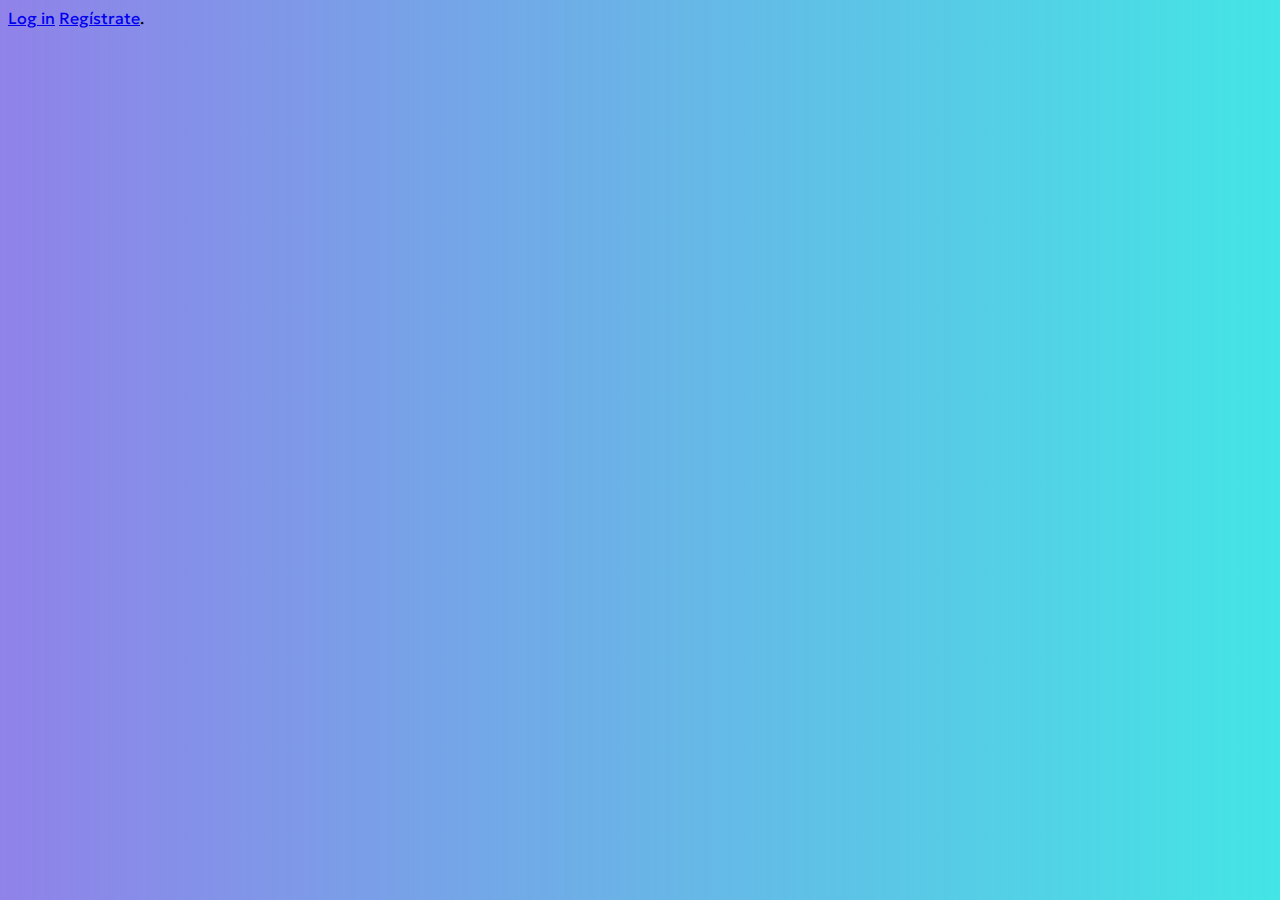
<file: index.html>
<!DOCTYPE html>
<html lang="en">
  <head>
    <meta charset="UTF-8" />
    <meta name="viewport" content="width=device-width, initial-scale=1.0" />
    <title>Pantalla de bienvenida</title>
    <!-- Google Fonts -->
    <link rel="preconnect" href="https://fonts.googleapis.com" />
    <link rel="preconnect" href="https://fonts.gstatic.com" crossorigin />
    <link
      href="https://fonts.googleapis.com/css2?family=Geologica:wght,CRSV@100..900,0&display=swap"
      rel="stylesheet"
    />
    <!-- Bootstrap CSS-->
    <link
      href="https://cdn.jsdelivr.net/npm/bootstrap@5.3.8/dist/css/bootstrap.min.css"
      rel="stylesheet"
      integrity="sha384-sRIl4kxILFvY47J16cr9ZwB07vP4J8+LH7qKQnuqkuIAvNWLzeN8tE5YBujZqJLB"
      crossorigin="anonymous"
    />
    <!-- CSS -->
    <link rel="stylesheet" href="./assets/css/style.css" />
  </head>

  <body>
    <main>

      <a href="login.html" id="btnEntrada">Log in</a>

      <a href="register.html" id="btnRegistro">Regístrate</a>. </p>
    </main>

        <!-- JQuery -->
    <script
      src="https://code.jquery.com/jquery-3.7.1.min.js"
      integrity="sha256-/JqT3SQfawRcv/BIHPThkBvs0OEvtFFmqPF/lYI/Cxo="
      crossorigin="anonymous"
    ></script>
    <!-- Bootstrap -->
    <script
      src="https://cdn.jsdelivr.net/npm/bootstrap@5.3.8/dist/js/bootstrap.bundle.min.js"
      integrity="sha384-FKyoEForCGlyvwx9Hj09JcYn3nv7wiPVlz7YYwJrWVcXK/BmnVDxM+D2scQbITxI"
      crossorigin="anonymous"
    ></script>

    <!-- JS propio-->
    <script src="./assets/js"></script>
  </body>
</html>
</file>
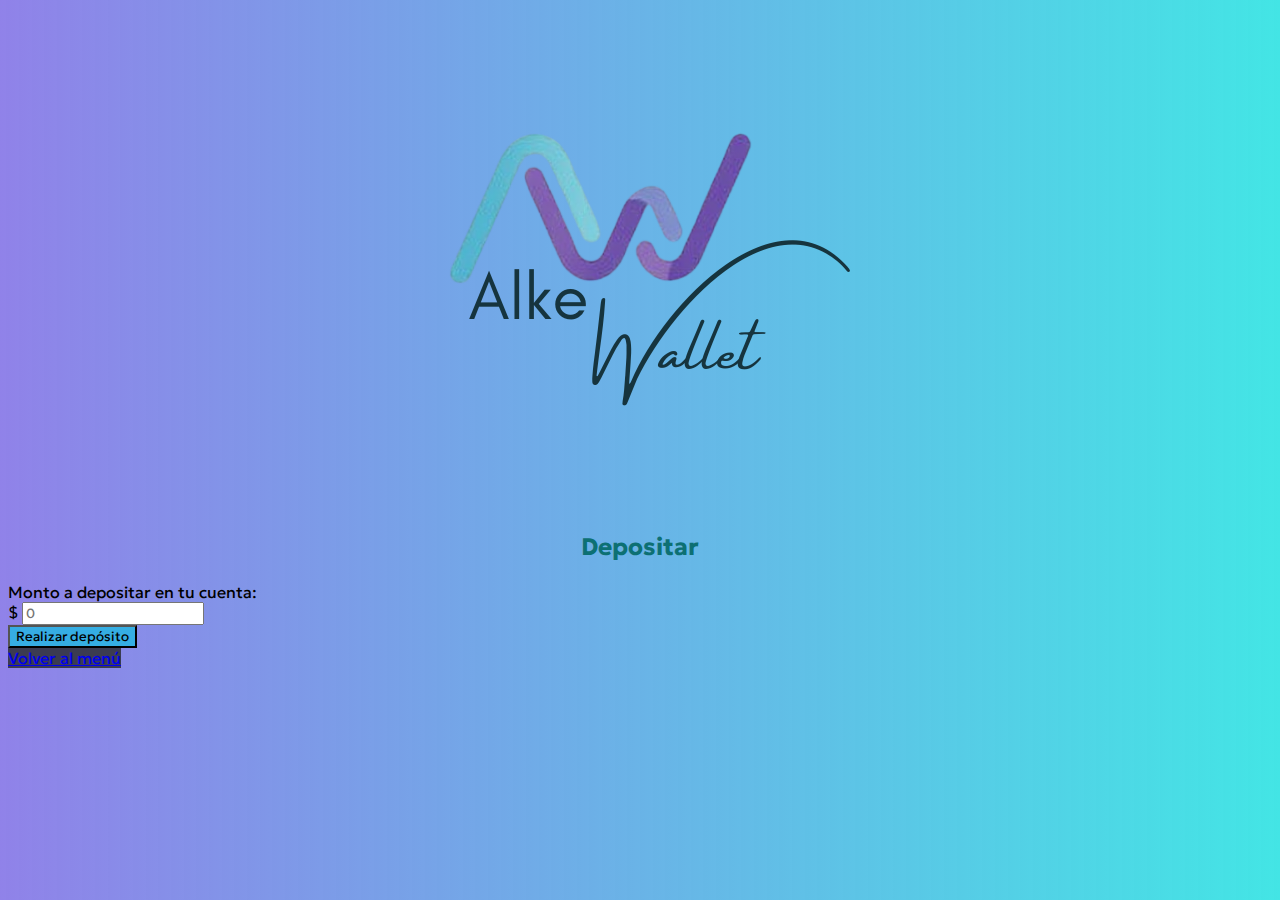
<file: deposit.html>
<!DOCTYPE html>
<html lang="es">
  <head>
    <meta charset="UTF-8" />
    <meta name="viewport" content="width=device-width, initial-scale=1.0" />
    <title>Wallet - Depositar</title>
    <!-- Google Fonts -->
    <link rel="preconnect" href="https://fonts.googleapis.com" />
    <link rel="preconnect" href="https://fonts.gstatic.com" crossorigin />
    <link
      href="https://fonts.googleapis.com/css2?family=Geologica:wght,CRSV@100..900,0&display=swap"
      rel="stylesheet"
    />
    <!-- Bootstrap CSS-->
    <link
      href="https://cdn.jsdelivr.net/npm/bootstrap@5.3.8/dist/css/bootstrap.min.css"
      rel="stylesheet"
      integrity="sha384-sRIl4kxILFvY47J16cr9ZwB07vP4J8+LH7qKQnuqkuIAvNWLzeN8tE5YBujZqJLB"
      crossorigin="anonymous"
    />
    <!-- CSS -->
    <link rel="stylesheet" href="./assets/css/style.css" />
  </head>

  <body class="p-4 m-2 p-3">
    <header class="container">
      <div class="row">
        <img
          src="./assets/img/Alke logo.png"
          alt="Logo Alke Wallet"
          class="logo .col-md-4"
        />
        <h2 class=".col-md-6">Depositar</h2>
      </div>
    </header>

    <main>
      <form id="depositForm" novalidate>
        <div class="mb-2">
          <label for="depositAmount" class="form-label text-start"
            >Monto a depositar en tu cuenta:</label
          >
          <div class="input-group">
            <span class="input-group-text">$</span>
            <input
              type="number"
              class="form-control"
              id="depositAmount"
              placeholder="0"
              step="1"
              min="1"
            />
          </div>
        </div>

        <button type="submit" class="btn mb-3">Realizar depósito</button>
      </form>

      <!-- Contenedor de alertas Bootstrap -->
      <div id="alertContainer"></div>

      <div class="text-center">
        <a href="menu.html" class="btn btn-dark functionalButton"
          >Volver al menú</a
        >
      </div>
    </main>

    <!-- JQuery -->
    <script
      src="https://code.jquery.com/jquery-3.7.1.min.js"
      integrity="sha256-/JqT3SQfawRcv/BIHPThkBvs0OEvtFFmqPF/lYI/Cxo="
      crossorigin="anonymous"
    ></script>
    <!-- Bootstrap -->
    <script
      src="https://cdn.jsdelivr.net/npm/bootstrap@5.3.8/dist/js/bootstrap.bundle.min.js"
      integrity="sha384-FKyoEForCGlyvwx9Hj09JcYn3nv7wiPVlz7YYwJrWVcXK/BmnVDxM+D2scQbITxI"
      crossorigin="anonymous"
    ></script>
    <!-- JS -->
    <script src="./assets/js/deposit.js"></script>
  </body>
</html>
</file>
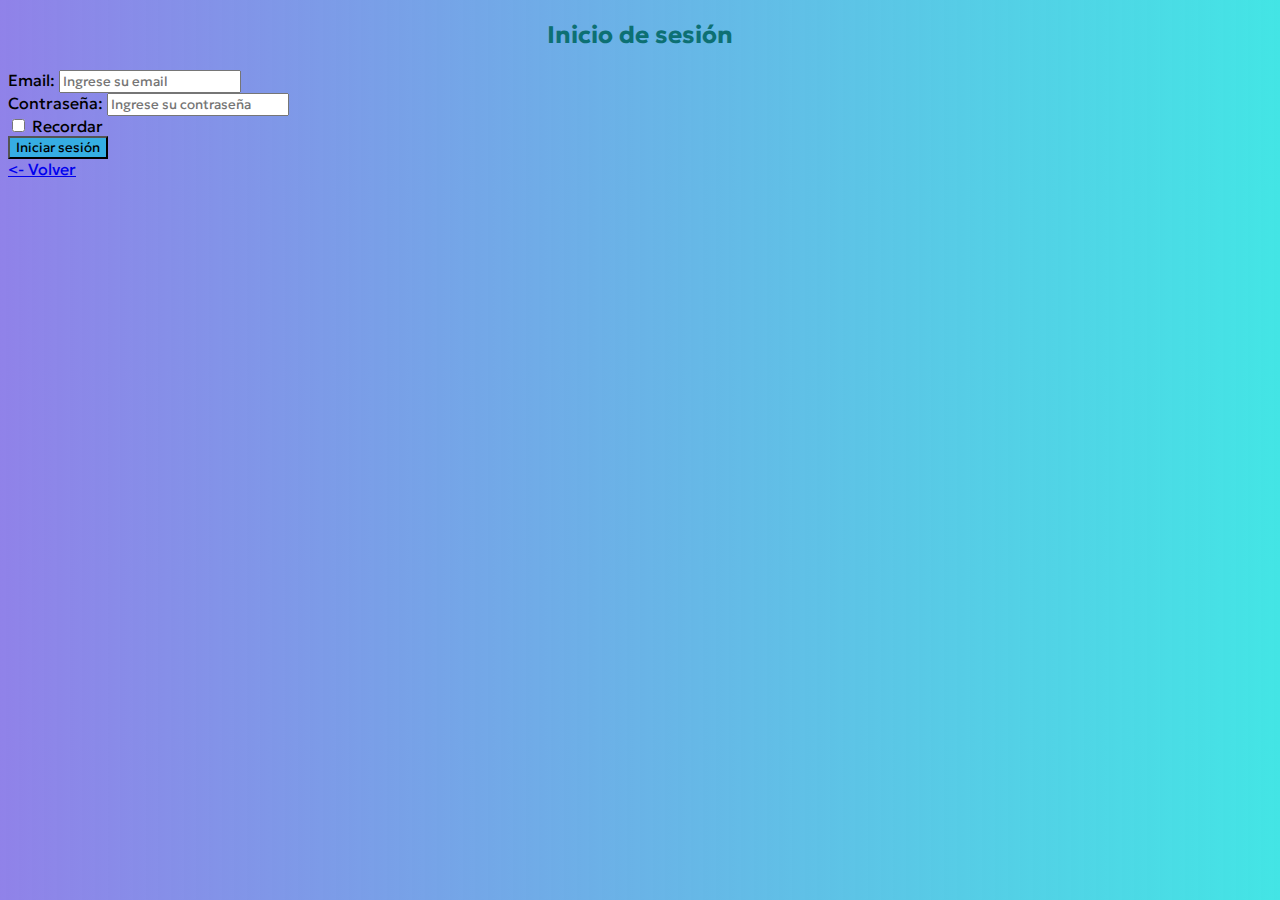
<file: login.html>
<!DOCTYPE html>
<html lang="es">
  <head>
    <meta charset="UTF-8" />
    <meta name="viewport" content="width=device-width, initial-scale=1.0" />
    <title>Wallet - Login</title>
    <!-- Google Fonts -->
    <link rel="preconnect" href="https://fonts.googleapis.com" />
    <link rel="preconnect" href="https://fonts.gstatic.com" crossorigin />
    <link
      href="https://fonts.googleapis.com/css2?family=Geologica:wght,CRSV@100..900,0&display=swap"
      rel="stylesheet"
    />
    <!-- Bootstrap CSS-->
    <link
      href="https://cdn.jsdelivr.net/npm/bootstrap@5.3.8/dist/css/bootstrap.min.css"
      rel="stylesheet"
      integrity="sha384-sRIl4kxILFvY47J16cr9ZwB07vP4J8+LH7qKQnuqkuIAvNWLzeN8tE5YBujZqJLB"
      crossorigin="anonymous"
    />
    <!-- CSS -->
    <link rel="stylesheet" href="./assets/css/style.css" />
  </head>

  <body class="p-4">
    <header>
      <h2>Inicio de sesión</h2>
    </header>

    <main class="container-sm mt-3">
      <!-- Contenedor de alertas Bootstrap -->
      <div id="alertContainer"></div>

      <form id="formLogIn">
        <!-- form action= "procesar.php" method="post" -> para que valide datos en backend y dé acceso a la wallet-->
        <div class="mb-3">
          <label for="email" class="form-label"> Email:</label>
          <input
            type="email"
            class="form-control"
            id="email"
            placeholder="Ingrese su email"
            required
          />
        </div>

        <div class="mb-3">
          <label for="password" class="form-label">Contraseña:</label>
          <input
            type="password"
            class="form-control"
            id="password"
            placeholder="Ingrese su contraseña"
            required
          />
        </div>

        <!-- Checkbox para recordar credenciales -->
        <div class="mb-3 form-check">
          <input class="form-check-input" type="checkbox" id="checkDefault" />
          <label class="form-check-label" for="checkDefault">Recordar</label>
        </div>

        <!-- Botón submit de ingresar -->
        <button type="submit" class="btn" id="btnLogin">Iniciar sesión</button>
      </form>
    </main>

    <footer class="container-sm mt-3">
      <div>
        <a id="link" href="index.html"> <- Volver</a>
      </div>
    </footer>

    <!-- JQuery -->
    <script
      src="https://code.jquery.com/jquery-3.7.1.min.js"
      integrity="sha256-/JqT3SQfawRcv/BIHPThkBvs0OEvtFFmqPF/lYI/Cxo="
      crossorigin="anonymous"
    ></script>
    <!-- Bootstrap -->
    <script
      src="https://cdn.jsdelivr.net/npm/bootstrap@5.3.8/dist/js/bootstrap.bundle.min.js"
      integrity="sha384-FKyoEForCGlyvwx9Hj09JcYn3nv7wiPVlz7YYwJrWVcXK/BmnVDxM+D2scQbITxI"
      crossorigin="anonymous"
    ></script>

    <!-- JS propio-->
    <script src="./assets/js/login.js"></script>
  </body>
</html>
</file>
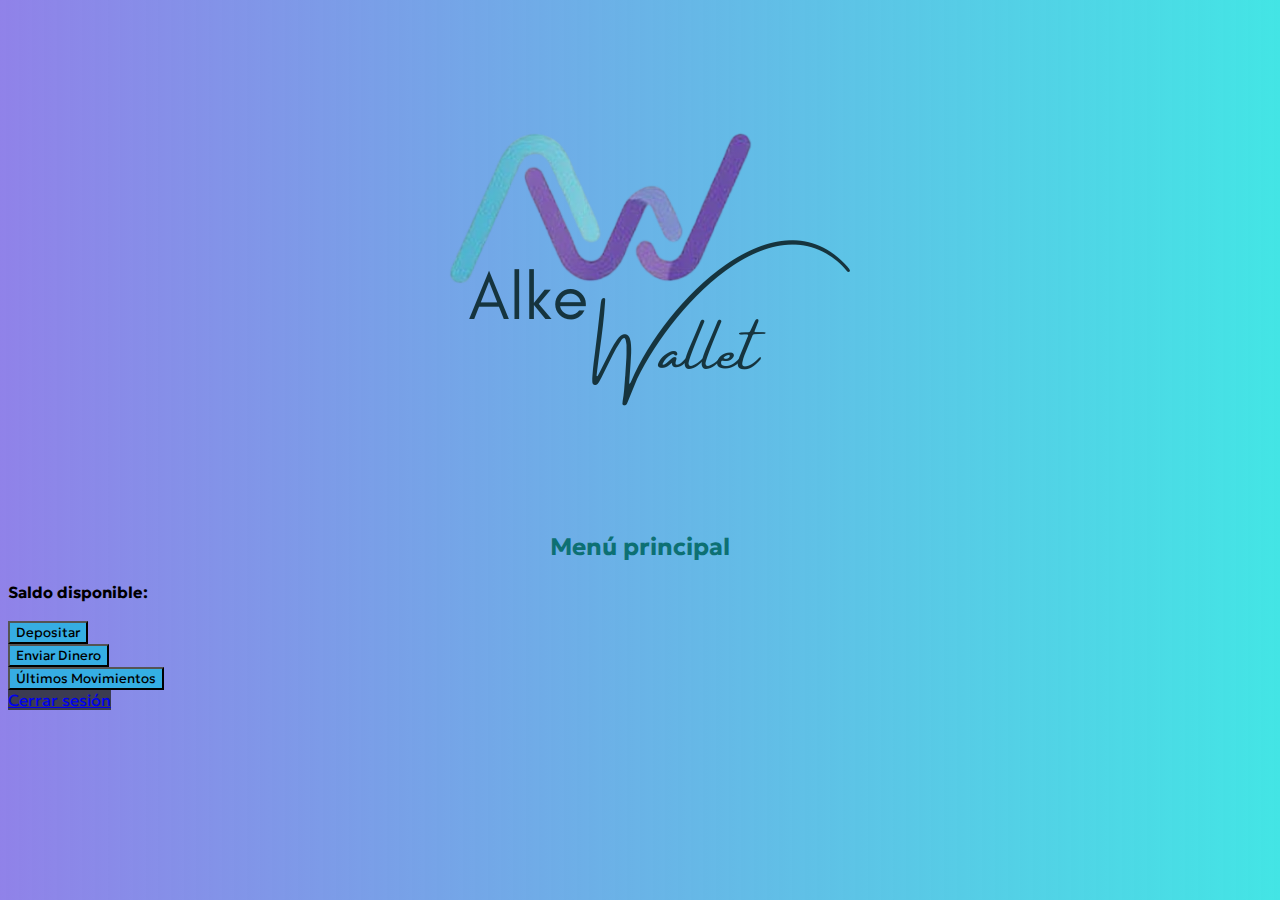
<file: menu.html>
<!DOCTYPE html>
<html lang="es">
  <head>
    <meta charset="UTF-8" />
    <meta name="viewport" content="width=device-width, initial-scale=1.0" />
    <title>Wallet - Menú Principal</title>
    <!-- Google Fonts -->
    <link rel="preconnect" href="https://fonts.googleapis.com" />
    <link rel="preconnect" href="https://fonts.gstatic.com" crossorigin />
    <link
      href="https://fonts.googleapis.com/css2?family=Geologica:wght,CRSV@100..900,0&display=swap"
      rel="stylesheet"
    />
    <!-- Bootstrap CSS-->
    <link
      href="https://cdn.jsdelivr.net/npm/bootstrap@5.3.8/dist/css/bootstrap.min.css"
      rel="stylesheet"
      integrity="sha384-sRIl4kxILFvY47J16cr9ZwB07vP4J8+LH7qKQnuqkuIAvNWLzeN8tE5YBujZqJLB"
      crossorigin="anonymous"
    />
    <!-- CSS -->
    <link rel="stylesheet" href="./assets/css/style.css" />
  </head>

  <body class="p-4 text-center">
    <header class="container">
      <div class="row">
        <img
          src="./assets/img/Alke logo.png"
          alt="Logo Alke Wallet"
          class= "logo .col-md-4"
        />
        <h2 class=".col-md-6">Menú principal</h2>
      </div>
    </header>

    <main class="container text-center">
      <div
        class="card text-center mx-auto border-info-subtle card-resumen"
        style="width: fit-content"
      >
        <div class="card-header bg-info-subtle"><b>Saldo disponible:</b></div>

        <div class="card-body">
          <h3 id="saldoActual"></h3>
        </div>
      </div>

      <!-- Contenedor de alertas bootstrap -->
      <div id="alertContainer"></div>

      <!-- Botones principales -->
      <div class="row g-3 mt-2 mx-auto">
        <div class="col-12 col-md-4">
          <button id="btnDeposit" class="btn w-100">
            Depositar
          </button>
        </div>
        
        <div class="col-12 col-md-4">
          <button id="btnSendMoney" class="btn w-100"
            >Enviar Dinero</button
          >
        </div>
        
        <div class="col-12 col-md-4">
          <button id="btnTransactions" class="btn w-100">
            Últimos Movimientos
          </a>
        </div>
      </div>
    </main>

    <footer class="container text-center">
      <div class="row g-3 m-4 p-2 mx-auto">
        <a href="login.html" class="btn btn-dark w-100 functionalButton"
          >Cerrar sesión</a
        >
      </div>
    </footer>

    <!-- JQuery -->
    <script
      src="https://code.jquery.com/jquery-3.7.1.min.js"
      integrity="sha256-/JqT3SQfawRcv/BIHPThkBvs0OEvtFFmqPF/lYI/Cxo="
      crossorigin="anonymous"
    ></script>
    <!-- Bootstrap -->
    <script
      src="https://cdn.jsdelivr.net/npm/bootstrap@5.3.8/dist/js/bootstrap.bundle.min.js"
      integrity="sha384-FKyoEForCGlyvwx9Hj09JcYn3nv7wiPVlz7YYwJrWVcXK/BmnVDxM+D2scQbITxI"
      crossorigin="anonymous"
    ></script>
    <!-- JS -->
    <script src="./assets/js/menu.js"></script>
  </body>
</html>
</file>
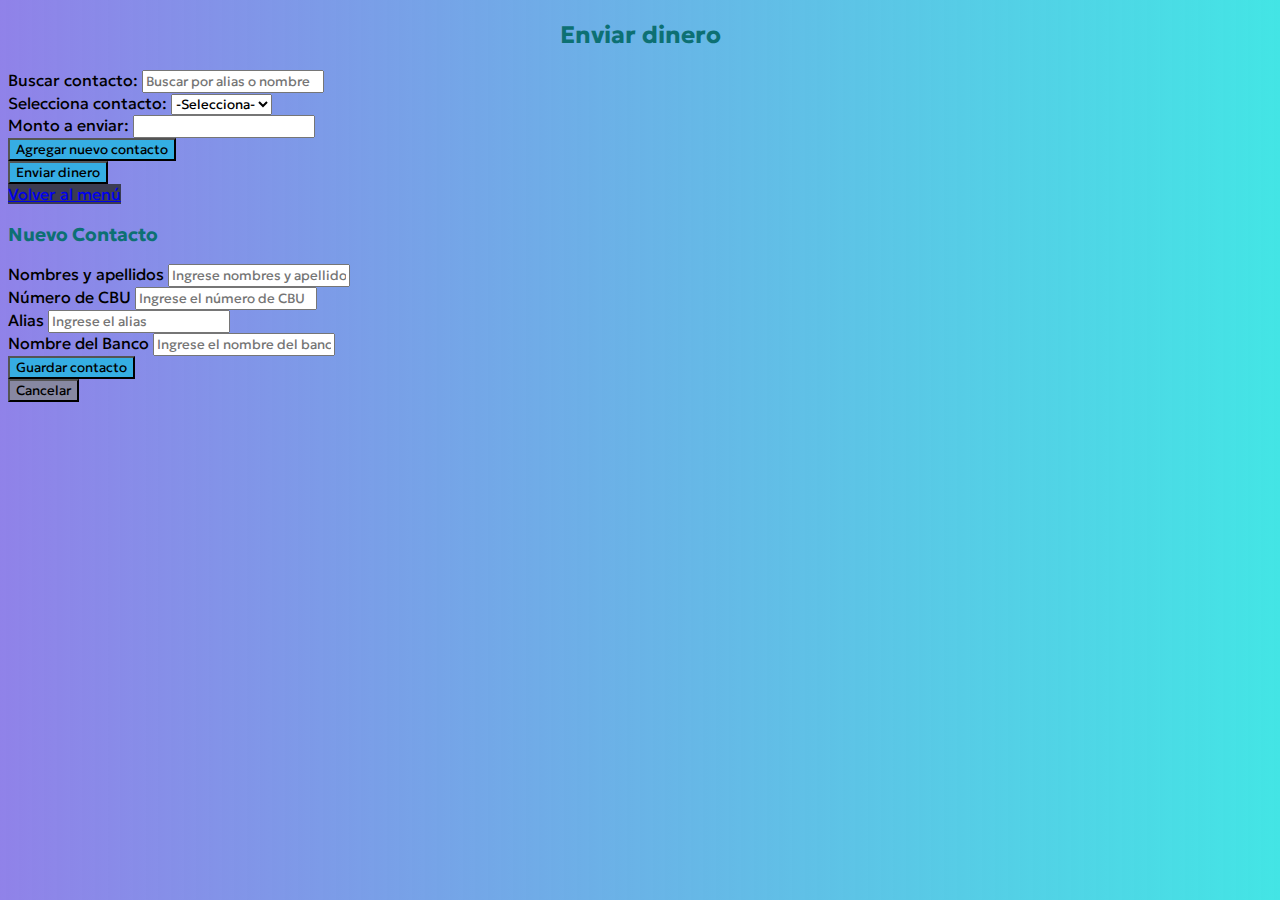
<file: sendmoney.html>
<!DOCTYPE html>
<html lang="es">
  <head>
    <meta charset="UTF-8" />
    <meta name="viewport" content="width=device-width, initial-scale=1" />
    <title>Wallet - Enviar Dinero</title>
    <!-- Google Fonts -->
    <link rel="preconnect" href="https://fonts.googleapis.com" />
    <link rel="preconnect" href="https://fonts.gstatic.com" crossorigin />
    <link
      href="https://fonts.googleapis.com/css2?family=Geologica:wght,CRSV@100..900,0&display=swap"
      rel="stylesheet"
    />
    <!-- Bootstrap CSS-->
    <link
      href="https://cdn.jsdelivr.net/npm/bootstrap@5.3.8/dist/css/bootstrap.min.css"
      rel="stylesheet"
      integrity="sha384-sRIl4kxILFvY47J16cr9ZwB07vP4J8+LH7qKQnuqkuIAvNWLzeN8tE5YBujZqJLB"
      crossorigin="anonymous"
    />
    <!-- CSS -->
    <link rel="stylesheet" href="./assets/css/style.css" />
  </head>

  <body class="p-3 m-3">
    <header>
      <h2>Enviar dinero</h2>
    </header>

    <main>
      <form id="sendForm" novalidate>
        <div class="row m-2">
          <div class="mb-3">
            <label for="searchContact" class="form-label"
              >Buscar contacto:</label
            >
            <input
              type="text"
              id="searchContact"
              class="form-control"
              placeholder="Buscar por alias o nombre"
            />
          </div>

          <div class="col mb-3">
            <label for="contactsSelect" class="form-label"
              >Selecciona contacto:</label
            >
            <select
              id="contactsSelect"
              class="form-select"
              required
              aria-required="true"
            >
              <option value="" disabled selected>-Selecciona-</option>
            </select>
          </div>

          <div class="mb-3">
            <label for="sendAmount" class="form-label">Monto a enviar:</label>
            <input
              type="number"
              id="sendAmount"
              class="form-control"
              min="1"
              step="1"
              required
              aria-required="true"
              inputmode="numeric"
            />
          </div>
        </div>

        <!-- Boton que abre modal-->
        <div class="row m-2">
          <div class="col p-2">
            <button
              class="btn w-100"
              type="button"
              data-bs-toggle="modal"
              data-bs-target="#nuevoContactoModal"
            >
              Agregar nuevo contacto
            </button>
          </div>
        </div>

        <!-- Contenedor de alertas de Bootstrap -->
        <div id="alertContainer" class="m-2"></div>

        <div class="row p-2">
          <div class="col m-2 d-grid gap-1 col-6 mx-auto">
            <button type="submit" class="btn">Enviar dinero</button>
          </div>
        </div>
      </form>
    </main>

    <footer>
      <div class="container m-2 d-grid gap-1 col-6 mx-auto">
        <a href="menu.html" class="btn btn-dark functionalButton"
          >Volver al menú</a
        >
      </div>
    </footer>

    <!-- Modal de bootstrap -->
    <div
      class="modal fade"
      id="nuevoContactoModal"
      data-bs-backdrop="static"
      data-bs-keyboard="false"
      tabindex="-1"
      aria-labelledby="nuevoContactoLabel"
      aria-hidden="true"
    >
      <div class="modal-dialog">
        <div class="modal-content">
          <!-- Encabezado del modal -->
          <div class="modal-header">
            <h3 class="modal-title" id="nuevoContactoLabel">Nuevo Contacto</h3>
          </div>
          <!-- Cuerpo del modal -->
          <div class="modal-body">
            <form id="contactForm" novalidate>
              <div class="mb-3">
                <label for="nombreContacto" class="form-label"
                  >Nombres y apellidos</label
                >
                <input
                  type="text"
                  class="form-control"
                  id="nombreContacto"
                  placeholder="Ingrese nombres y apellidos"
                  required
                  aria-required="true"
                />
              </div>

              <div class="mb-3">
                <label for="cbuContacto" class="form-label"
                  >Número de CBU</label
                >
                <input
                  type="text"
                  class="form-control"
                  id="cbuContacto"
                  placeholder="Ingrese el número de CBU"
                  required
                  aria-required="true"
                />
              </div>

              <div class="mb-3">
                <label for="aliasContacto" class="form-label">Alias</label>
                <input
                  type="text"
                  class="form-control"
                  id="aliasContacto"
                  placeholder="Ingrese el alias"
                  required
                  aria-required="true"
                />
              </div>

              <div class="mb-3">
                <label for="bancoContacto" class="form-label"
                  >Nombre del Banco</label
                >
                <input
                  type="text"
                  class="form-control"
                  id="bancoContacto"
                  placeholder="Ingrese el nombre del banco"
                  required
                  aria-required="true"
                />
              </div>

              <!-- Botón de envío del formulario modal -->
              <div class="d-grid gap-1 col-6">
                <button type="submit" form="contactForm" class="btn">
                  Guardar contacto
                </button>
              </div>
            </form>
          </div>

          <!-- Pie del modal -->
          <div class="modal-footer">
            <button
              type="button"
              class="btn btn-outline-dark cancelar"
              data-bs-dismiss="modal"
            >
              Cancelar
            </button>
          </div>
        </div>
      </div>
    </div>

    <!-- JQuery -->
    <script
      src="https://code.jquery.com/jquery-3.7.1.min.js"
      integrity="sha256-/JqT3SQfawRcv/BIHPThkBvs0OEvtFFmqPF/lYI/Cxo="
      crossorigin="anonymous"
    ></script>
    <!-- Bootstrap -->
    <script
      src="https://cdn.jsdelivr.net/npm/bootstrap@5.3.8/dist/js/bootstrap.bundle.min.js"
      integrity="sha384-FKyoEForCGlyvwx9Hj09JcYn3nv7wiPVlz7YYwJrWVcXK/BmnVDxM+D2scQbITxI"
      crossorigin="anonymous"
    ></script>
    <!-- JS -->
    <script src="./assets/js/sendmoney.js"></script>
  </body>
</html>
</file>
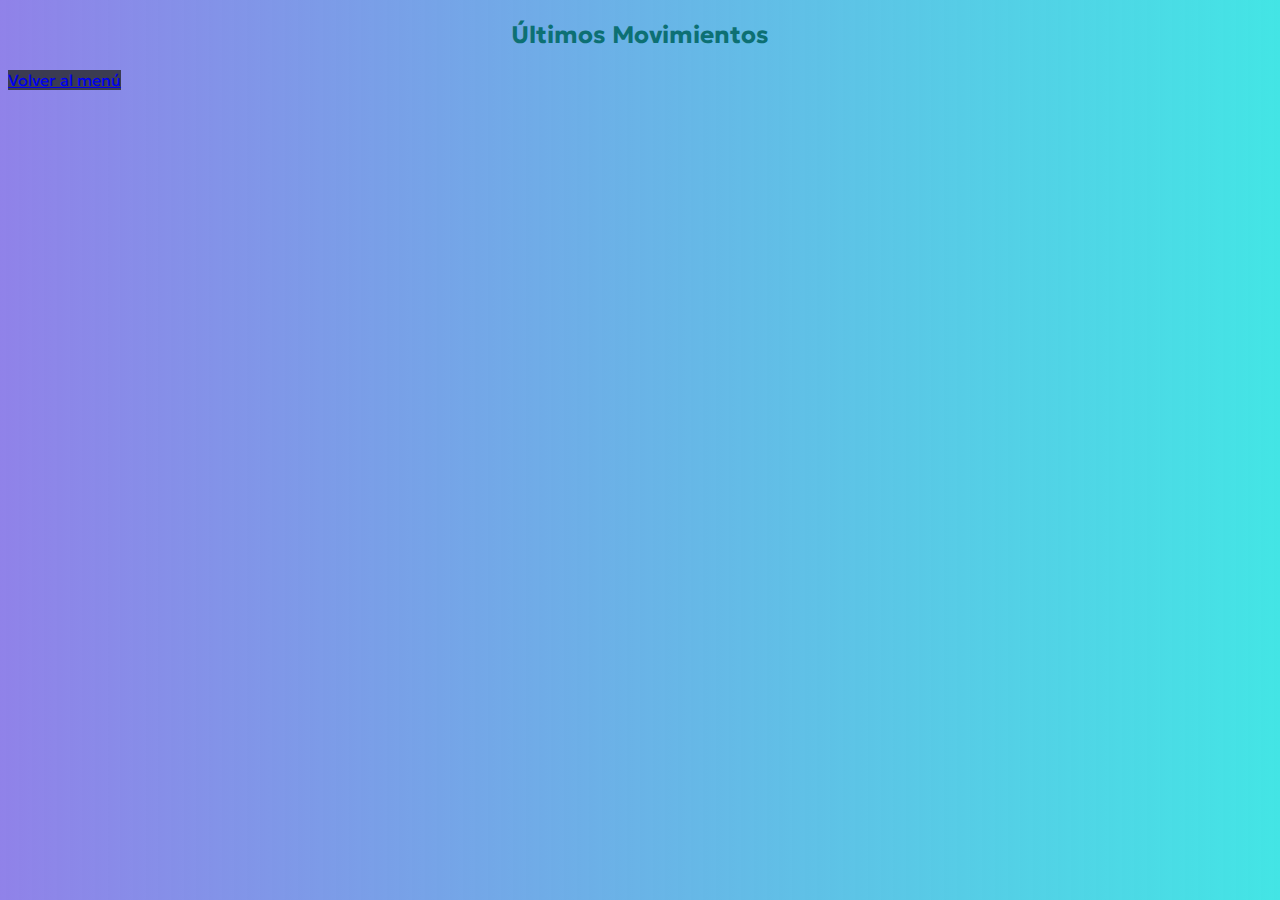
<file: transactions.html>
<!DOCTYPE html>
<html lang="es">
  <head>
    <meta charset="UTF-8" />
    <meta name="viewport" content="width=device-width, initial-scale=1.0" />
    <title>Wallet - Últimos Movimientos</title>
    <!-- Google Fonts -->
    <link rel="preconnect" href="https://fonts.googleapis.com" />
    <link rel="preconnect" href="https://fonts.gstatic.com" crossorigin />
    <link
      href="https://fonts.googleapis.com/css2?family=Geologica:wght,CRSV@100..900,0&display=swap"
      rel="stylesheet"
    />
    <!-- Bootstrap CSS-->
    <link
      href="https://cdn.jsdelivr.net/npm/bootstrap@5.3.8/dist/css/bootstrap.min.css"
      rel="stylesheet"
      integrity="sha384-sRIl4kxILFvY47J16cr9ZwB07vP4J8+LH7qKQnuqkuIAvNWLzeN8tE5YBujZqJLB"
      crossorigin="anonymous"
    />
    <link
      rel="stylesheet"
      href="https://cdn.jsdelivr.net/npm/bootstrap-icons@1.11.3/font/bootstrap-icons.css"
    />
    <!-- CSS -->
    <link rel="stylesheet" href="./assets/css/style.css" />
  </head>

  <body class="p-3">
    <header>
      <h2>Últimos Movimientos</h2>
    </header>

    <main>
      <div class="container-sm">
        <div class="row mt-3">
          <ul id="listaMovimientos" class="col list-group"></ul>
        </div>
      </div>
    </main>

    <footer class="mt-5">
      <div class="container m-2 d-grid gap-1 col-6 mx-auto">
        <a href="menu.html" class="btn btn-dark functionalButton"
          >Volver al menú</a
        >
      </div>
    </footer>

    <!-- JQuery -->
    <script
      src="https://code.jquery.com/jquery-3.7.1.min.js"
      integrity="sha256-/JqT3SQfawRcv/BIHPThkBvs0OEvtFFmqPF/lYI/Cxo="
      crossorigin="anonymous"
    ></script>
    <!-- Bootstrap -->
    <script
      src="https://cdn.jsdelivr.net/npm/bootstrap@5.3.8/dist/js/bootstrap.bundle.min.js"
      integrity="sha384-FKyoEForCGlyvwx9Hj09JcYn3nv7wiPVlz7YYwJrWVcXK/BmnVDxM+D2scQbITxI"
      crossorigin="anonymous"
    ></script>
    <!-- JS -->
    <script src="./assets/js/transactions.js"></script>
  </body>
</html>
</file>
<file: assets/css/style.css>
*{
    font-family: "Geologica", sans-serif;
} 

body {
    
    background-image: linear-gradient(to right, #4730da9a, #43e5e5);
}

/* Todas las html */
header {
    color: #0d7073;
    text-align: center;
}

button.btn {
    background-color: #20b8e1cb;
}

a.btn{
    background-color: #20b8e1cb;
}

a.functionalButton {
    background-color: #2a2b31d3;
}

/* login */
#linkRegistro {color: #094d43;}

/* sendmoney */
#searchButton {
    background-color: azure;
    border: 1px #70c6c6;
    
}

.card-body {
    background-color: #aadcf5;
    color: #371684;
}

/* Modal en sendmoney: Formulario emergente */

div.modal-footer button.cancelar {
    background-color: #868893d3;
}

#nuevoContactoLabel {
    color: #0d7073;
}
</file>
